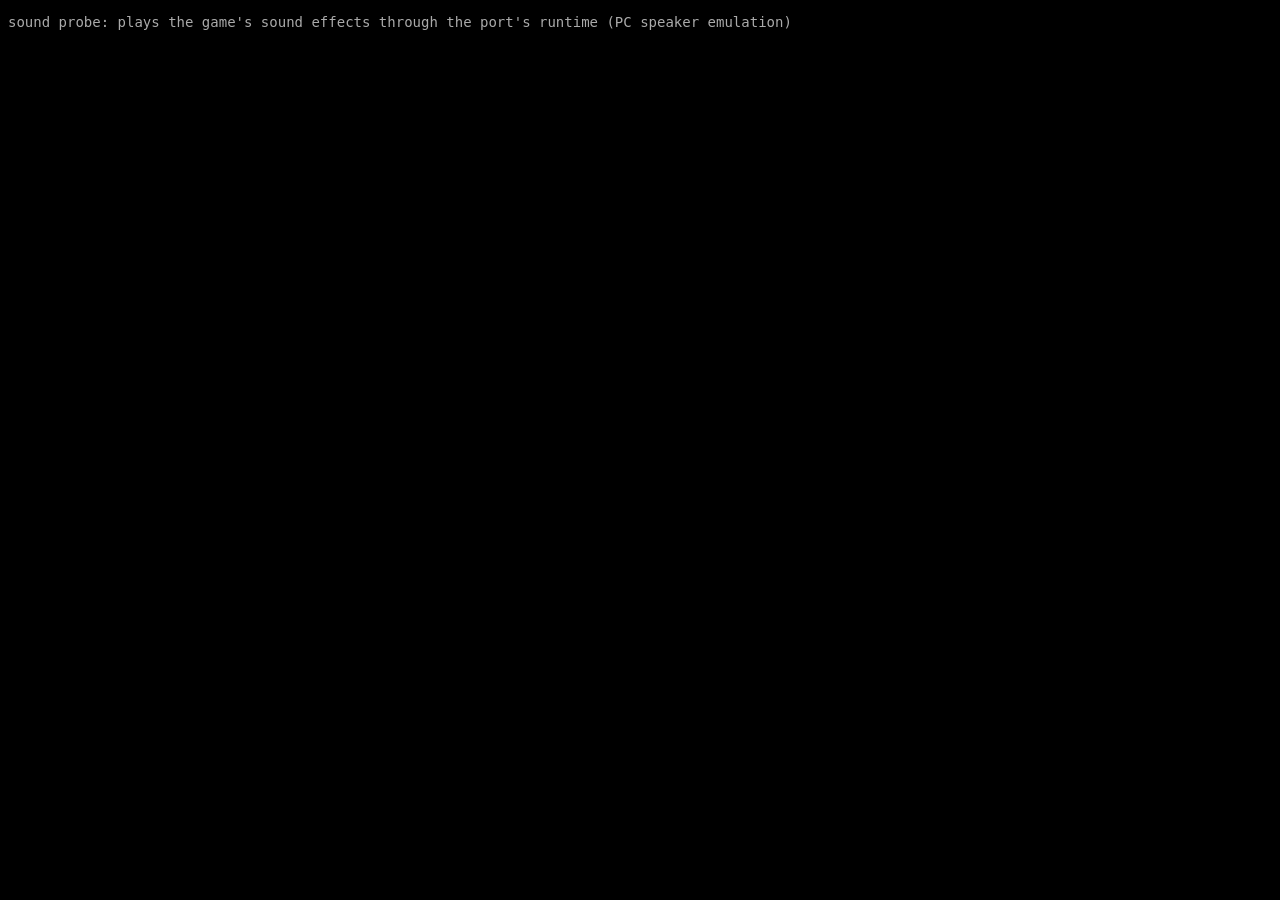
<file: web/test/sound/sound.html>
<!doctype html>
<html lang="en"><head><meta charset="utf-8"><title>sound probe</title></head>
<body style="background:#000;color:#aaa;font:14px monospace">
<p id="s">sound probe: plays the game's sound effects through the port's runtime (PC speaker emulation)</p>
<script type="module">
import { Runtime, Speaker, MemoryFS } from '../../runtime.js';
import { main } from './sndprobe.js';
const speaker = new Speaker();
speaker.resume();
const R = new Runtime({ audio: speaker, vfs: new MemoryFS({}) });
R.programStart();
document.title = 'RUNNING';
main(R).then(() => { document.title = 'DONE'; }, (e) => { document.getElementById('s').textContent = 'error: ' + e; document.title = 'ERROR'; });
</script>
</body></html>
</file>
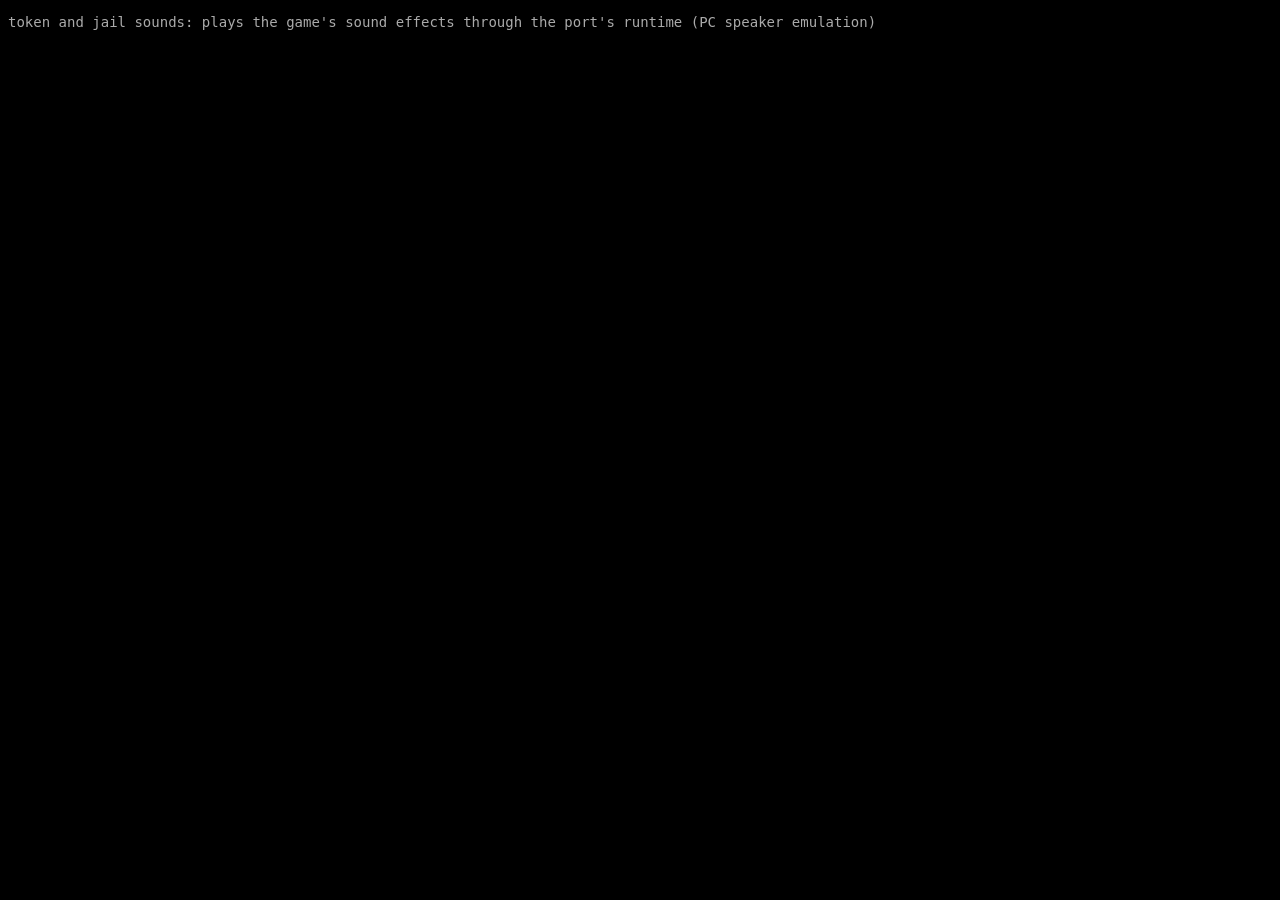
<file: web/test/sound/tokjail.html>
<!doctype html>
<html lang="en"><head><meta charset="utf-8"><title>token and jail sounds</title></head>
<body style="background:#000;color:#aaa;font:14px monospace">
<p id="s">token and jail sounds: plays the game's sound effects through the port's runtime (PC speaker emulation)</p>
<script type="module">
import { Runtime, Speaker, MemoryFS } from '../../runtime.js';
import { main } from './tokjail.js';
const speaker = new Speaker();
speaker.resume();
const R = new Runtime({ audio: speaker, vfs: new MemoryFS({}) });
R.programStart();
document.title = 'RUNNING';
main(R).then(() => { document.title = 'DONE'; }, (e) => { document.getElementById('s').textContent = 'error: ' + e; document.title = 'ERROR'; });
</script>
</body></html>
</file>
